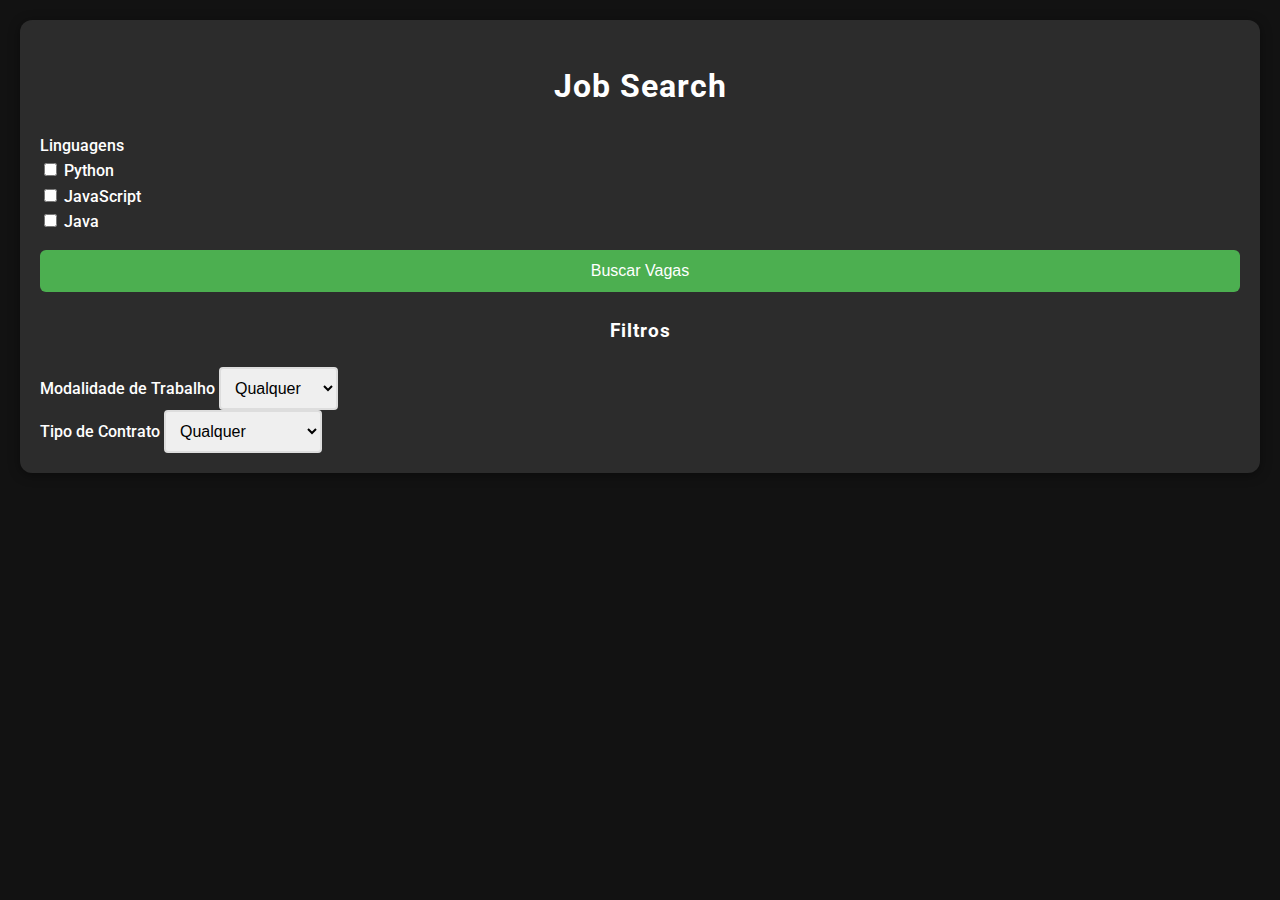
<file: frontend/index.html>
<!DOCTYPE html>
<html lang="en">
<head>
    <meta charset="UTF-8">
    <meta name="viewport" content="width=device-width, initial-scale=1.0">
    <title>Job Search</title>
    <link rel="stylesheet" href="style.css">
    <link rel='stylesheet' href='https://cdn-uicons.flaticon.com/2.6.0/uicons-solid-chubby/css/uicons-solid-chubby.css'>
</head>
<body>
  <div class="container">
      <h1>Job Search</h1>
      <form id="job-search-form">
          <div class="form-group">
              <label for="linguagem">Linguagens</label>
              <div>
                  <input type="checkbox" id="python" name="linguagem" value="python">
                  <label for="python">Python</label>
              </div>
              <div>
                  <input type="checkbox" id="javascript" name="linguagem" value="javascript">
                  <label for="javascript">JavaScript</label>
              </div>
              <div>
                  <input type="checkbox" id="java" name="linguagem" value="java">
                  <label for="java">Java</label>
              </div>
              <!-- Adicione mais checkboxes conforme necessário -->
          </div>
          <button type="submit">Buscar Vagas</button>
      </form>

      <!-- Área para Filtros -->
      <div id="filters">
          <h3>Filtros</h3>
          <div class="form-group">
              <label for="modalidade">Modalidade de Trabalho</label>
              <select id="modalidade">
                  <option value="">Qualquer</option>
                  <option value="remoto">Remoto</option>
                  <option value="presencial">Presencial</option>
                  <option value="hibrido">Híbrido</option>
              </select>
          </div>
          <div class="form-group">
              <label for="contrato">Tipo de Contrato</label>
              <select id="contrato">
                  <option value="">Qualquer</option>
                  <option value="efetivo">Efetivo</option>
                  <option value="pj">Pessoa Jurídica</option>
                  <option value="freelancer">Freelancer</option>
              </select>
          </div>
      </div>

      <!-- Área de resultados de vagas -->
      <div id="job-results"></div>

      <!-- Área de paginação -->
      <div id="pagination"></div>

      <!-- Mensagem de carregamento -->
      <p id="loading-message" style="display:none;">Procurando vagas...</p>
  </div>
  <script src="script.js"></script>
</body>
</html>
</file>
<file: frontend/style.css>
/* Adiciona uma fonte moderna do Google */
@import url('https://fonts.googleapis.com/css2?family=Roboto:wght@400;500;700&display=swap');

/* Define uma paleta de cores escuras */
:root {
    --primary-color: #ffffff;
    --secondary-color: #2C2C2C;
    --highlight-color: #4CAF50;
    --accent-color: #121212;
    --button-hover-color: #45a049;
    --text-color: #ffffff;
    --shadow-color: rgba(0, 0, 0, 0.4);
}

/* Define a fonte base para a página */
body {
    font-family: 'Roboto', sans-serif;
    background-color: var(--accent-color);
    color: var(--text-color);
    margin: 0;
    padding: 0;
    box-sizing: border-box;
    line-height: 1.6;
}

/* Centraliza e define o estilo do container */
.container {
    max-width: 1200px;
    margin: 20px auto;
    padding: 20px;
    background-color: var(--secondary-color);
    border-radius: 12px;
    box-shadow: 0 2px 12px var(--shadow-color);
    transition: all 0.3s ease;
}

.container:hover {
    box-shadow: 0 4px 16px var(--shadow-color);
}

/* Estiliza os títulos */
h1, h3 {
    color: var(--primary-color);
    margin-bottom: 20px;
    text-align: center;
    font-weight: 700;
    letter-spacing: 1px;
}

/* Estilo básico dos formulários */
form {
    display: flex;
    flex-direction: column;
    gap: 15px;
    margin-bottom: 25px;
}

/* Estilo dos rótulos */
label {
    font-weight: 500;
    margin-bottom: 5px;
    color: var(--primary-color);
}

/* Estilo dos campos de entrada */
input[type="checkbox"],
select {
    padding: 10px;
    border: 2px solid #ddd;
    border-radius: 4px;
    font-size: 16px;
    transition: all 0.3s ease;
}

input[type="checkbox"]:checked {
    background-color: var(--highlight-color);
    border-color: var(--highlight-color);
    color: white;
}

select:focus, input[type="checkbox"]:focus {
    border-color: var(--highlight-color);
    outline: none;
    box-shadow: 0 0 8px rgba(76, 175, 80, 0.5);
}

/* Estilo do botão de busca */
button {
    padding: 12px 20px;
    background-color: var(--highlight-color);
    border: none;
    border-radius: 6px;
    color: white;
    font-size: 16px;
    font-weight: 500;
    cursor: pointer;
    transition: background 0.3s ease, box-shadow 0.3s ease;
}

button:hover {
    background-color: var(--button-hover-color);
    box-shadow: 0 4px 10px var(--shadow-color);
}

/* Exibe a mensagem de carregamento */
#loading-message {
    text-align: center;
    font-size: 18px;
    margin-bottom: 20px;
    color: var(--highlight-color);
    display: none;
}

/* Estilo para os resultados de vagas */
#job-results {
    display: flex;
    flex-direction: column;
    gap: 25px;
}

#job-results div.job-card {
    padding: 20px;
    background-color: var(--secondary-color);
    border-left: 5px solid var(--highlight-color);
    border-radius: 8px;
    box-shadow: 0 2px 10px var(--shadow-color);
    transition: all 0.3s ease;
}

#job-results div.job-card:hover {
    background-color: var(--accent-color);
    box-shadow: 0 4px 12px var(--shadow-color);
}

/* Estilo dos ícones */
.icon-frame i, .job-title i, .job-labels i {
    font-size: 20px;  /* Tamanho ajustado dos ícones */
    color: var(--primary-color);  /* Cor dos ícones */
    margin-right: 8px;  /* Espaçamento entre o ícone e o texto */
    vertical-align: middle;
}

.job-labels i {
    font-size: 16px;
    margin-right: 5px;
}

/* Header da vaga */
#job-results .job-header {
    display: flex;
    justify-content: space-between;
    align-items: center;
}

#job-results .job-header .job-company {
    font-size: 18px;
    font-weight: bold;
    color: var(--primary-color);
}

/* Conteúdo da vaga */
#job-results .job-content {
    border-radius: 5px;
    padding: 15px;
    margin-top: 10px;
    position: relative;
}

/* Título da vaga */
#job-results .job-title {
    display: flex;
    background-color: #121212;
    padding: 5px 15px;
    border-radius: 5px;
}

/* Estilo das labels de contrato e modalidade */
.job-labels {
    margin-top: 10px;
    display: flex;
    gap: 10px;
}

.job-labels span {
    background-color: #333;
    padding: 5px 10px;
    border-radius: 5px;
    display: flex;
    align-items: center;
    color: var(--highlight-color);
    font-weight: bold;
}

/* Descrição da vaga */
#job-results .job-description {
    margin: 10px 0;
    line-height: 1.5;
    font-size: 14px;
    color: var(--primary-color);
}

/* Estilo do botão "Ver Mais" */
button.see-more {
    position: absolute;
    bottom: 15px;
    right: 15px;
    padding: 8px 16px;
    background-color: var(--primary-color);
    color: var(--secondary-color);
    border-radius: 4px;
    cursor: pointer;
    text-transform: uppercase;
    transition: background-color 0.3s;
    border: none;
}

button.see-more:hover {
    background-color: var(--highlight-color);
}

/* Estilo do botão de "Acessar Vaga" */
button.job-link {
    position: absolute;
    bottom: 15px;
    left: 15px;
    padding: 8px 16px;
    background-color: var(--primary-color);
    color: var(--secondary-color);
    border-radius: 4px;
    cursor: pointer;
    text-transform: uppercase;
    transition: background-color 0.3s;
    border: none;
}

button.job-link:hover {
    background-color: var(--highlight-color);
}

/* Responsividade */
@media (max-width: 768px) {
    .container {
        padding: 15px;
    }

    h1, h3 {
        font-size: 22px;
    }

    button {
        width: 100%;
    }

    #job-results div.job-card {
        padding: 15px;
    }
}

/* Estilo do spinner */
#loading-spinner {
    border: 4px solid var(--accent-color);
    border-top: 4px solid var(--highlight-color);
    border-radius: 50%;
    width: 40px;
    height: 40px;
    animation: spin 1s linear infinite;
    margin: 0 auto 10px;
}

@keyframes spin {
    0% { transform: rotate(0deg); }
    100% { transform: rotate(360deg); }
}

/* Animação de fade-in para vagas carregadas */
@keyframes fadeIn {
    from { opacity: 0; }
    to { opacity: 1; }
}

#job-results div.job-card {
    animation: fadeIn 0.5s ease-in;
}
</file>
